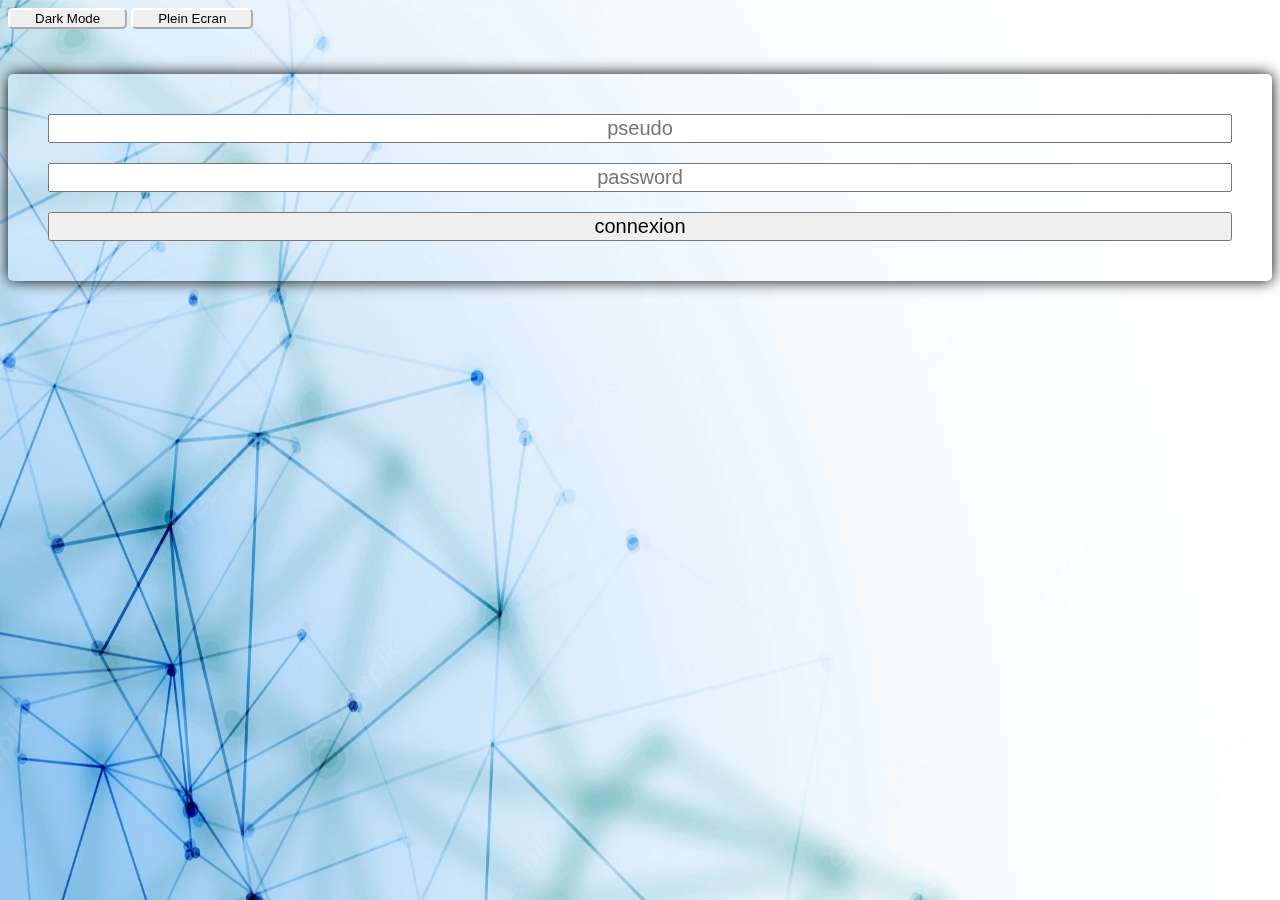
<file: index.html>
<!DOCTYPE html>
<html lang="fr">
<head>
    <meta charset="UTF-8">
    <meta http-equiv="X-UA-Compatible" content="IE=edge">
    <meta name="viewport" content="width=device-width, initial-scale=1.0">
    <title>Connexion</title>
    <script src="script/connexion.js"></script>
    <link rel="stylesheet" type="text/css" href="css/login.css">
    
</head>
<body>
    <button id="darkMode" class="dark" onClick="darkMode()">Dark Mode</button>
    <button id="fullScreen" class="dark" onClick="Screen()">Plein Ecran</button>
    
    <section class="containerLogin">  
        <form class="form" name=login>
            <input type=text placeholder="pseudo" name=id>
            <input type=password placeholder="password" name=mdp> <!-- onchange="Login()"-->
            <input type=button value="connexion" onClick="Login()">
        </form>
    </section>

    <img class="background" id="picture" src="pictures/fond/fond-technologie-numerique-fil-maille-reseau_1017-27428.jpg">
</body>
<!-- image random
    <footer class="containerPicture">
        <img id="img">
    </footer>
-->
</html>
</file>
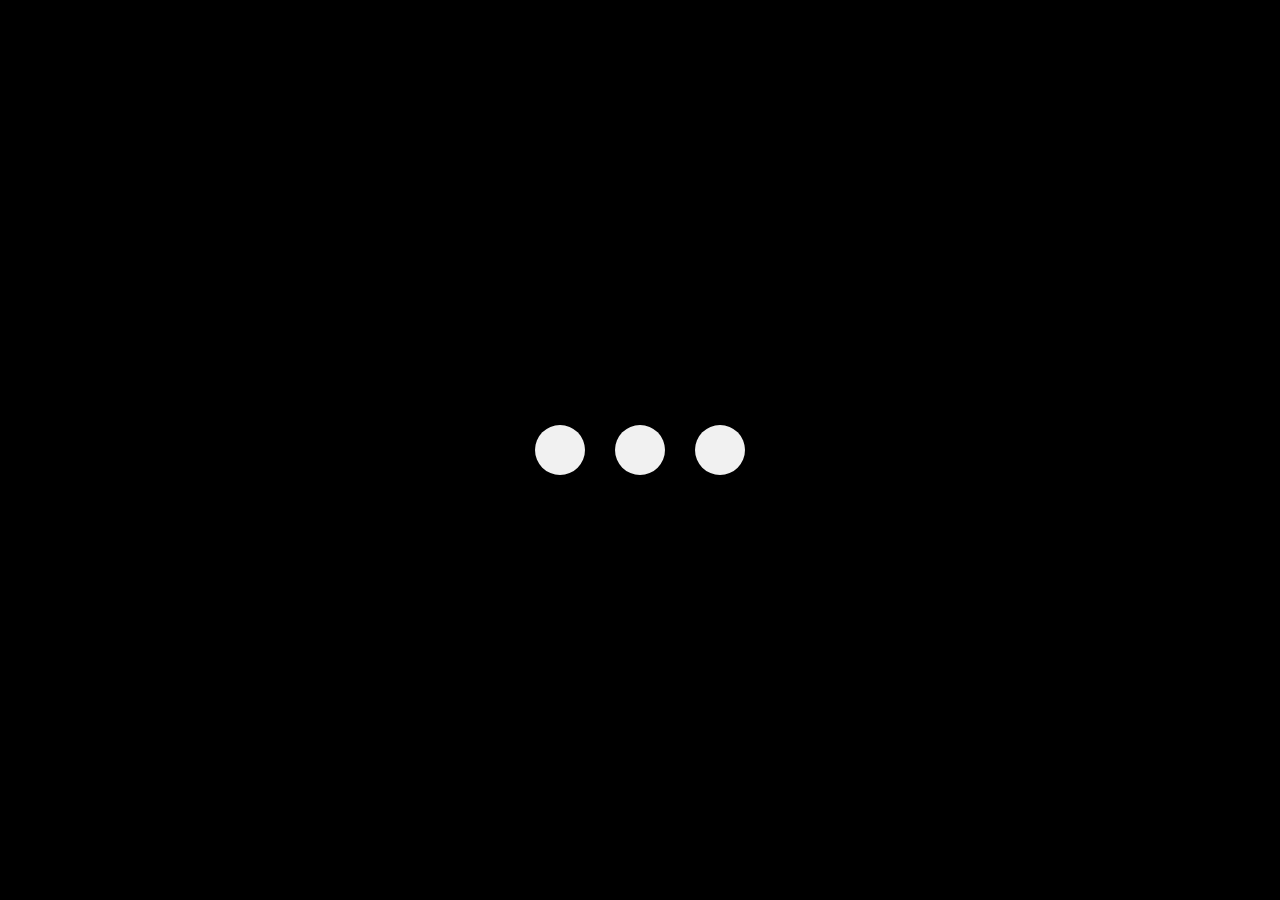
<file: home.html>
<!DOCTYPE html>
<html lang="fr">
<head>
    <meta charset="UTF-8">
    <meta http-equiv="X-UA-Compatible" content="IE=edge">
    <meta name="viewport" content="width=device-width, initial-scale=1.0">
    <title>Accueil</title>
    <script src="script/app.js" defer></script>
    <script src="script/loader.js" defer></script>
    <script src="script/connexion.js" defer></script>
    <link rel="stylesheet" type="text/css" href="css/home.css">
    <link rel="icon" href="pictures/emote/note.webp" />
</head>
<body>
        
    <div class="loader"></div>

       <!-- <a href="picture.html"><button>Picture</button></a> -->
        <a href="emote.html"><button>Emote</button></a> 
        <a href="sound.html"><button>Sound-board</button></a> 
        <a href="index.html"><button>Deconnexion</button></a> 


    
     <img class="background" name="" id="picture" src="pictures/fond/work.gif">      
</body>
</html>
</file>
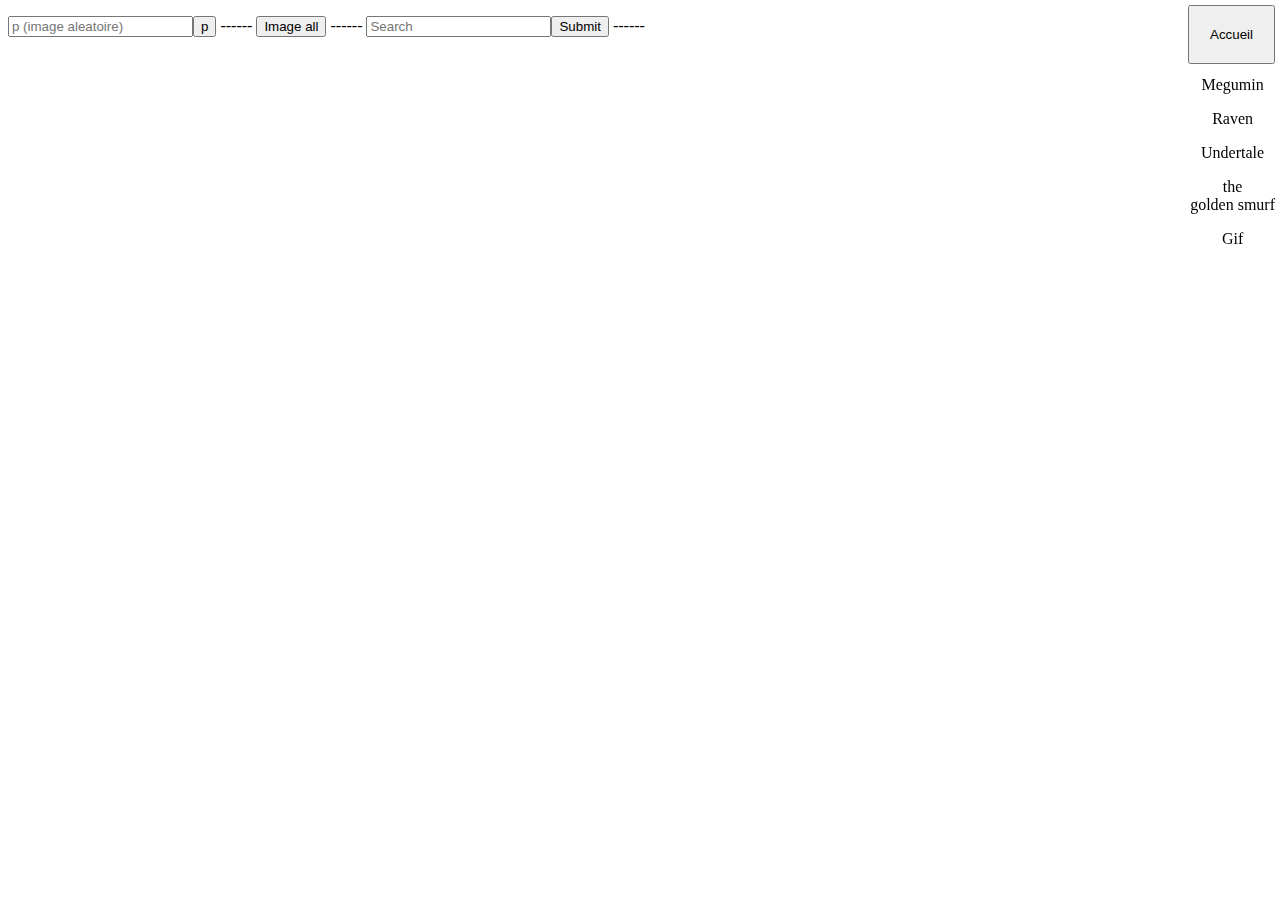
<file: picture.html>
<!DOCTYPE html>
<html lang="fr">
<head>
    <meta charset="UTF-8">
    <meta http-equiv="X-UA-Compatible" content="IE=edge">
    <meta name="viewport" content="width=device-width, initial-scale=1.0">
    <title>Liste Animé</title>
    <script src="script/pictures_all.js" defer></script>
    <script src="script/randomPicture.js" defer></script>
    <script src="script/listAllPicture.js" defer></script>
    <script src="script/searchPicture.js" defer></script>
     <!-- <script src="script/loader.js" defer></script>
    <link rel="stylesheet" type="text/css" href="css/home.css"> -->
    <link rel="stylesheet" type="text/css" href="css/picture.css">
    
</head>
<body>
    <!-- <button id="next">Suivant</button> -->
    <p>
        <!-- Appuyer sur "s" ------ -->
        <input type="text" placeholder="p (image aleatoire)" id="random"><button id="buttonR">p</button> ------ 
        <button id="image">Image all</button> ------
        <input type="text" name="search" id="search" placeholder="Search"><input type="submit" onclick="searchPicture()"> ------
        <a href="home.html"><button class="leave">Accueil</button></a> 
    </p>
    
    <h1 id="name_anime"></h1>
    <img id="picture_anime">
    
    <div id="game" class="game"></div>
    <div class="listSeach">
        <p>Megumin</p>
        <p>Raven</p>
        <p>Undertale</p>
        <p>the<br/>golden smurf</p>
        <p>Gif</p>
    </div>
</body>
</html>
</file>
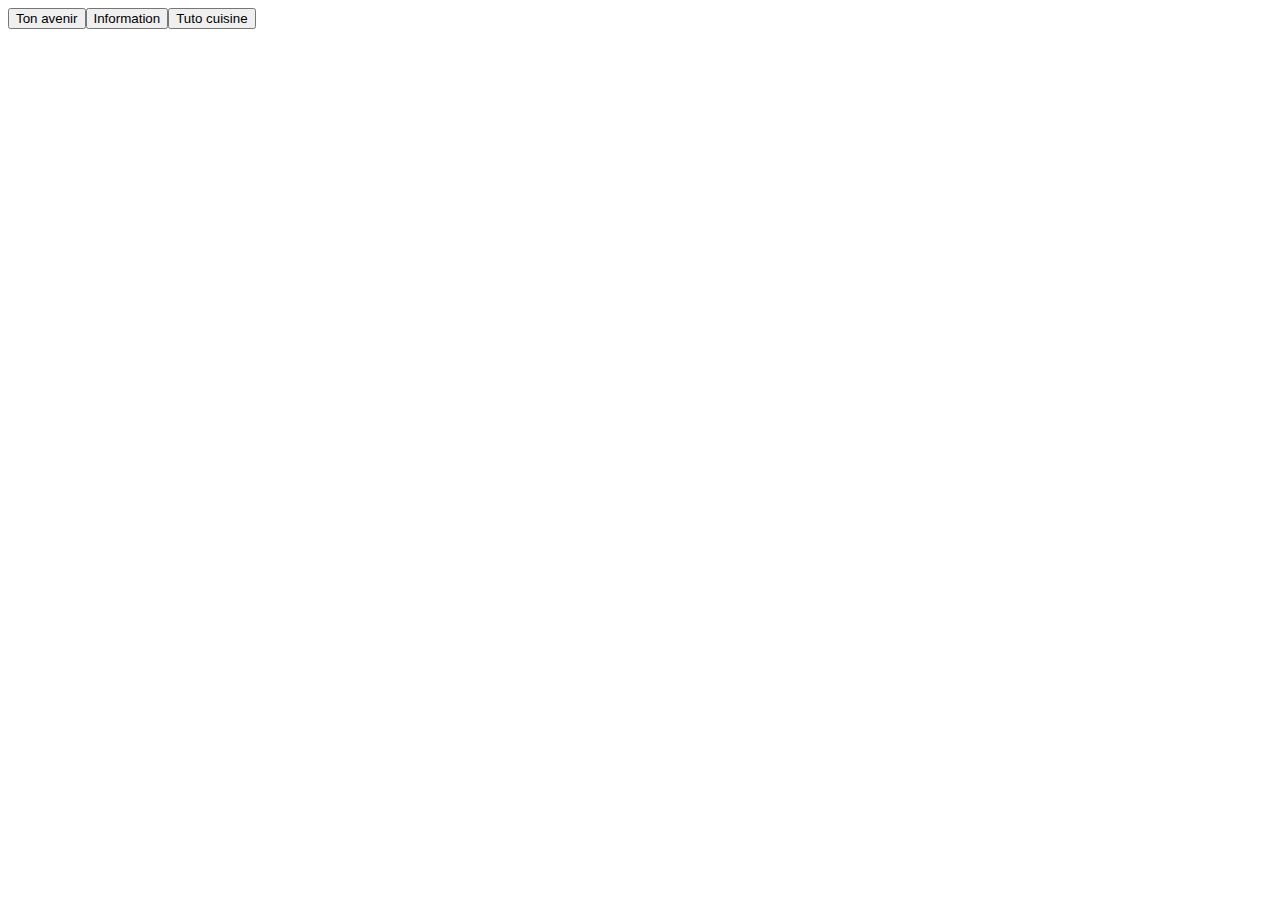
<file: sound.html>
<!DOCTYPE html>
<html lang="en">
<head>
    <meta charset="UTF-8">
    <meta http-equiv="X-UA-Compatible" content="IE=edge">
    <meta name="viewport" content="width=device-width, initial-scale=1.0">
    <title>Document</title>
    <script src="script/sound.js" defer></script>
</head>
<body>
    <div id="result"></div>
    
</body>
</html>
</file>
<file: css/login.css>
.containerLogin
{
    margin-top: 45px;

}
.containerLogin .form
{
    
    display: flex;
    padding: 30px;
    text-align: center;
    flex-direction: column;
    box-shadow: 0 0 15px black;
    border-radius: 5px;
    animation: translateY 2.5s linear infinite;
}
@keyframes translateY 
{
    0%{transform: translateY(var(--animation_0));}
    50%{transform: translateY(var(--animation_100));}
    100%{transform: translateY(var(--animation_0));}
}
.containerLogin .form input
{
    margin: 10px;
    font-size: 20px;
    text-align: center;
}


/* Variables */
:root
{
    --animation_0: 4px;
    --animation_100: 0;

    --background-z: -1;

    --width_max: 100%;
}

/* Image de fond */
.background
{
    position: fixed;
    width: var(--width_max);
    height: 100%;
    top: 0;
    left: 0;
    z-index: var(--background-z);
    
}
.dark
{
    padding-right: 25px ;
    padding-left: 25px;
    border-radius: 5px;
    border-color: white;
}


@media (max-width: 630px)
{

.containerLogin
{
    display: block;
    position: fixed;
    top: 25%;
    margin: 10px;
}

.containerLogin .form
{
    padding: 20px;
    text-align: center;
    flex-direction: column;
    animation: translateY 2.5s linear infinite;
}
}
</file>
<file: css/home.css>
*
{
    margin: 0;
    padding: 0;
    font-size: 15px;
}


.background
{
    position: fixed;
    width: 100%;
    height: 100%;
    top: 0;
    left: 0;
    z-index: -2;
}


/* Chargement */
.loader 
{
    
    position: absolute;
    width: 100%;
    height: 100%;
    background: #000;
    display: flex;
    justify-content: center;
    align-items: center;
    transition: visibility 0.5s ease, opacity 0.5s ease;
}

/* Trois points */
.dot
{
    width: 50px;
    height: 50px;
    border-radius: 50%;
    background: #f1f1f1;
    margin: 0 15px;
    animation: loader infinite 0.3s alternate;
}
.d2
{
    animation-delay: 0.05s;
}
.d3
{
    animation-delay: 0.1s;
}
@keyframes loader
{
    100%{ transform: translateY(-30px);}
}

.disappear
{
    opacity: 0;
    visibility: hidden;
}


/* Text */
.lettre
{
    color: #484848;
    font-size: 80px;
    letter-spacing: 15px;
    animation: flash 1.2s linear infinite;
}
@keyframes flash
{
    0%{
        color: #fff900;
        text-shadow: 0 0 7px #fff900;
    }
    90%
    {
        color: #484848;
        text-shadow: none;
    }
    100%
    {
        color: #fff900;
        text-shadow: 0 0 7px #fff900;
    }
}


.lettre:nth-child(1)
{
    animation-delay: 0.1s;
}
.lettre:nth-child(2)
{
    animation-delay: 0.2s;
}
.lettre:nth-child(3)
{
    animation-delay: 0.3s;
}
.lettre:nth-child(4)
{
    animation-delay: 0.4s;
}
.lettre:nth-child(5)
{
    animation-delay: 0.5s;
}
.lettre:nth-child(6)
{
    animation-delay: 0.6s;
}
.lettre:nth-child(7)
{
    animation-delay: 0.7s;
}
.lettre:nth-child(8)
{
    animation-delay: 0.8s;
}
.lettre:nth-child(9)
{
    animation-delay: 0.9s;
}
.lettre:nth-child(10)
{
    animation-delay: 1s;
}
</file>
<file: css/picture.css>
.game
    {
        align-items: center;
        text-align: center;
    }
.game img
    {
        height: 623px;
        margin-right: 10px;
            
    }
.leave
    {
        position: fixed;
        top: 5px;
        right: 5px;
        padding: 20px;
    }
.listSeach
    {
        position: fixed;
        top: 40px;
        right: -15px;
        padding: 20px;
        text-align: center;
    }
@media (min-width: 1600px)
    {
        .game img
        {
            height: 837px;
        }
    }
@media (max-width: 800px)
    {
        .leave
        {
            position: relative;
        }
        .listSeach
        {
             position: relative;
        }
        .game img
        {
            height: 70%;
            width: 70%;
        }
        }
</file>
